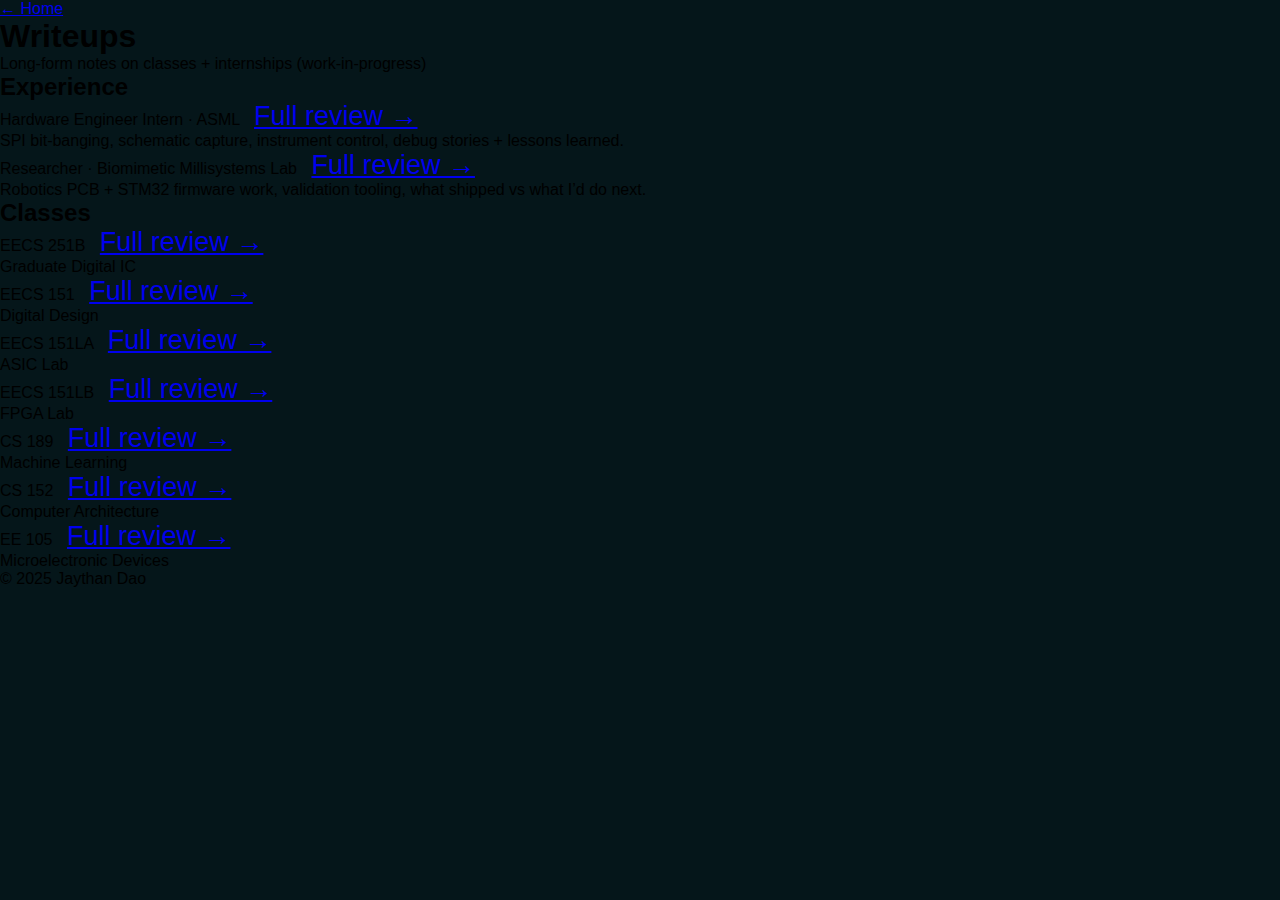
<file: writeups.html>
<!DOCTYPE html>
<html lang="en">
<head>
  <meta charset="UTF-8" />
  <meta name="viewport" content="width=device-width, initial-scale=1" />
  <title>Writeups · Jaythan Dao</title>
  <link rel="preconnect" href="https://api.fontshare.com" />
  <link href="https://api.fontshare.com/css?f[]=satoshi@400,500,700&display=swap" rel="stylesheet" />
  <link rel="stylesheet" href="style.css" />
</head>
<body>
  <div class="page">
    <header>
      <div class="topnav">
        <a class="back-link" href="index.html">← Home</a>
      </div>
      <h1>Writeups</h1>
      <p class="tagline">Long-form notes on classes + internships (work-in-progress)</p>
    </header>

    <section>
      <h2>Experience</h2>
      <ul class="entries">
        <li>
          <div class="entry-header">
            <span class="title">Hardware Engineer Intern · ASML</span>
            <a class="date" href="writeups/asml.html">Full review →</a>
          </div>
          <p>SPI bit-banging, schematic capture, instrument control, debug stories + lessons learned.</p>
        </li>
        <li>
          <div class="entry-header">
            <span class="title">Researcher · Biomimetic Millisystems Lab</span>
            <a class="date" href="writeups/bml.html">Full review →</a>
          </div>
          <p>Robotics PCB + STM32 firmware work, validation tooling, what shipped vs what I’d do next.</p>
        </li>
      </ul>
    </section>

    <section>
      <h2>Classes</h2>
      <ul class="entries">
        <li>
          <div class="entry-header">
            <span class="title">EECS 251B</span>
            <a class="date" href="writeups/eecs251b.html">Full review →</a>
          </div>
          <p>Graduate Digital IC</p>
        </li>
        <li>
          <div class="entry-header">
            <span class="title">EECS 151</span>
            <a class="date" href="writeups/eecs151.html">Full review →</a>
          </div>
          <p>Digital Design</p>
        </li>
        <li>
          <div class="entry-header">
            <span class="title">EECS 151LA</span>
            <a class="date" href="writeups/eecs151la.html">Full review →</a>
          </div>
          <p>ASIC Lab</p>
        </li>
        <li>
          <div class="entry-header">
            <span class="title">EECS 151LB</span>
            <a class="date" href="writeups/eecs151lb.html">Full review →</a>
          </div>
          <p>FPGA Lab</p>
        </li>
        <li>
          <div class="entry-header">
            <span class="title">CS 189</span>
            <a class="date" href="writeups/cs189.html">Full review →</a>
          </div>
          <p>Machine Learning</p>
        </li>
        <li>
          <div class="entry-header">
            <span class="title">CS 152</span>
            <a class="date" href="writeups/cs152.html">Full review →</a>
          </div>
          <p>Computer Architecture</p>
        </li>
        <li>
          <div class="entry-header">
            <span class="title">EE 105</span>
            <a class="date" href="writeups/ee105.html">Full review →</a>
          </div>
          <p>Microelectronic Devices</p>
        </li>
      </ul>
    </section>

    <footer>
      <p>© 2025 Jaythan Dao</p>
    </footer>
  </div>
</body>
</html>
</file>
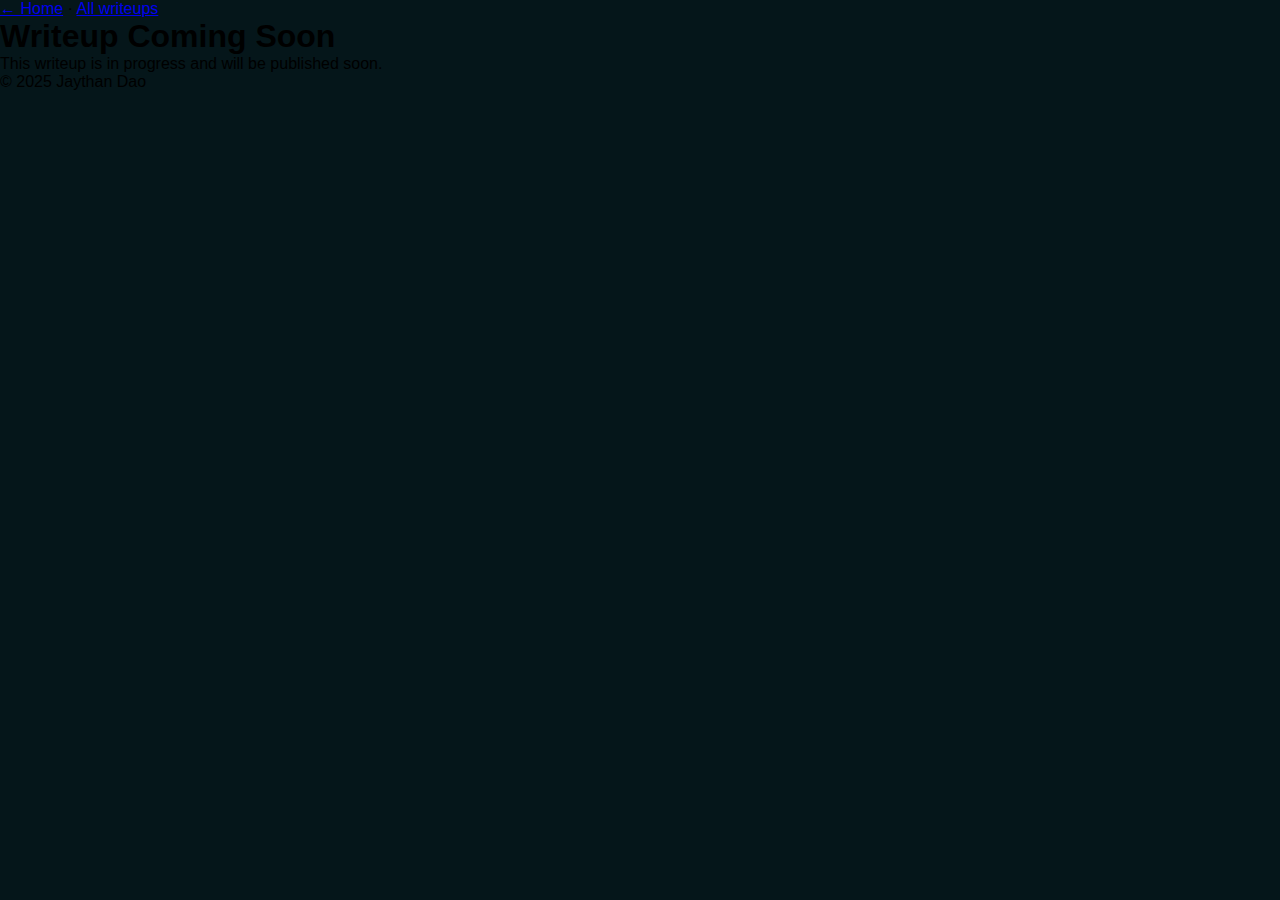
<file: writeups/bml.html>
<!DOCTYPE html>
<html lang="en">
  <head>
    <meta charset="UTF-8" />
    <meta name="viewport" content="width=device-width, initial-scale=1.0" />
    <title>Coming Soon</title>
    <link rel="stylesheet" href="../style.css" />
  </head>
  <body>
    <main class="page">
      <header>
        <div class="topnav">
          <a class="back-link" href="../index.html">← Home</a>
          <span class="sep">·</span>
          <a class="back-link" href="../writeups.html">All writeups</a>
        </div>
        <h1>Writeup Coming Soon</h1>
      </header>
      <section class="prose">
        <p>This writeup is in progress and will be published soon.</p>
      </section>
      <footer>
        <p>© 2025 Jaythan Dao</p>
      </footer>
    </main>
  </body>
</html>
</file>
<file: style.css>
* {
    margin: 0;
    padding: 0;
    box-sizing: border-box;
    font-family: 'Satoshi', sans-serif;
}

html {
  scroll-behavior: smooth;
  height: 100%;
  overflow: visible;
}


:root {
    --scroll: 0;
    --background: #05161a; 
  }

body {
    display: grid;
    background: var(--background);
}

#header {
    width: 100%;
    height: 76%;
    background-size: cover;
    background-position: left; 
    position: sticky;
    top: 0;
    z-index: 999;
}

.container {
  width: 100%;
  height: 100%;
  padding: 10px ;
  background: rgb(109,165,192);
background: linear-gradient(90deg, rgba(109,165,192,1) 0%, rgba(12,112,117,1) 20%, rgba(0,0,0,1) 100%);
}

.container::after {
    content: "";
    width: 100%;
    height: 3px;
    background-color: aliceblue;
    position: absolute;
    left: 0;
    top: 92px;
}

@keyframes animateBg {
    0%,100%
    {
        transform:scale(1);
    }
    50%
    {
        transform:scale(1.2);
    }
}

.stars{
    position: absolute;
    top: 50%;
    left: 50%;
    width: 4px;
    height: 4px;
    background: #fff;
    border-radius: 50%;
    box-shadow: 0 0 0 4px rgba(255, 255, 255, 0.1), 0 0 0 8px rgba(255, 255, 255, 0.1), 0 0 20px rgba(255, 255, 255, 1)  ;
    animation:  animate 5s linear infinite;
}
.stars::before{
    content: '';
    position: absolute;
    top: 50%;
    transform: translateY(-50%);
    width: 320px;
    height: 1px;
    background: linear-gradient(90deg, #fff, transparent);
}
@keyframes animate {
    0%
    {
        transform: rotate(315deg) translateX(0);
        opacity: 0.6;
    }
    70%
    {
        opacity: 0.2;

    }
    100%
    {
        transform: rotate(315deg) translateX(-1500px);
        opacity: 0;

    }
    
}
.stars:nth-child(1){
    top: 0;
    right: -20px;
    left:initial;
    animation-delay:0 ;
    animation-duration: 1s;
}

.stars:nth-child(2){
    top: 0;
    right: 80px;
    left:initial;
    animation-delay:0.2s;
    animation-duration: 3s;
}

.stars:nth-child(3){
    top: 80px;
    right: 0px;
    left:initial;
    animation-delay:0.8s ;
    animation-duration: 2s;
}

.stars:nth-child(4){
    top: 0;
    right: 180px;
    left:initial;
    animation-delay:1.2s;
    animation-duration: 1.5s;
}

.stars:nth-child(5){
    top: 0;
    right: 400px;
    left:initial;
    animation-delay:1.5s;
    animation-duration: 2.5s;
}

.stars:nth-child(6){
    top: 0;
    right: 600px;
    left:initial;
    animation-delay:1s ;
    animation-duration: 3s;
}
.stars:nth-child(7 ){
    top: 300px;
    right: 0px;
    left:initial;
    animation-delay:1s ;
    animation-duration: 1.75s;
}


nav {
    display: flex;
    align-items: center;
    justify-content: space-between;
    flex-wrap: wrap;
}


nav ul li {
    display: inline-block;
}


nav ul li a{
    align-items: center;
    text-align:  center;
    color: white;
    text-decoration-line: none;
    position: relative;

}

li a{
    font-size: 27px;
    border-radius: 10px ;
    margin: 10px;
}

.third {
    border-color: #6DA5C0;
    color: white;
  }

.third:hover {
    background-position: 0%;
    cursor: pointer;
    color:#05161a ;
    animation: glow 2s ease-in-out infinite;
  }

@keyframes glow {
  0%, 100% {
    color: #FFF;
    text-shadow: 0 0 15px #6DA5C0, 0 0 15px #6DA5C0, 0 0 15px #6DA5C0;
  }
}

.row {
    align-items: start;
    display: flex;
    justify-content: space-between;
    flex-wrap: wrap;
  }

#row1 {
  align-items: center;

  height: 81vh;
}
  
.column1 {
    text-align: end;
    line-height: 6.2vw;
    padding-top: 1%;
    flex: 50%;
    padding-left: 5%;
    font-size: larger;
  }

.typing1 {
  text-align: right;
  opacity: 0;
  line-height: 6vw;
  color: #6DA5C0;
  animation: slideDown ease 1.5s forwards .2s;
}

.typing2 {
  color: white;
  text-align: right;
  animation: slideRight ease-in-out 2.5s forwards 0.3s;
  margin-right: 5%;
  opacity: 0;
}

.typing3 {
  opacity: 0;
  color: #6DA5C0;
  text-align: right;
  animation: slideUp ease 1.5s forwards .2s;
}


@keyframes slideUp {
  0% {transform: translateY(4vw);opacity: 0;}
  100% {transform: translateY(-0vw);opacity:1;}
}

@keyframes slideRight {
  0% {transform: translateX(-2.5vw);opacity: 0;}
  100% {transform: translateX(2.5vw);opacity:1;}
}

@keyframes slideLeft {
  0% {transform: translateX(5vw);opacity: 0;}
  100% {transform: translateX(0vw);opacity:1;}
}

@keyframes slideDown {
  0% {transform: translateY(-5vw);}
  100% {transform: translateY(0vw);opacity:1;}
}

.column1 h1{
    margin-top: 0.5%;
  }

.column2 {
  padding-right: 5%;
  padding-left: 3%;
  margin-top: 2%;
  flex: 50%;
}

.pic {
  height: 100%;
  width: 93%;
  animation: slideLeft ease-in-out 1.5s forwards 0.3s;
  opacity: 0;
}

.x {
  stroke: aliceblue;
  stroke-width: 3px;
  stroke-dasharray: 100px;
  stroke-dashoffset: 100px;
  animation-play-state: running;
  animation: LineAnimation ease-in-out 1s forwards 1.2s;

}

.y {
  stroke: aliceblue;
  stroke-width: 3px;
  stroke-dasharray: 520px;
  animation-play-state: running;
  animation: LineAnimation 3.2s ease-in-out 2.2s forwards;
  stroke-dashoffset: 520px;

}

.z {
  stroke: aliceblue;
  stroke-width: 3px;
  stroke-dasharray: 100px;
  stroke-dashoffset: 100px;
  animation: LineAnimation 0.3s linear 5.3s  forwards;
  animation-play-state: running;
}

svg:hover {
  .x {
    animation: bk .7s ease-in forwards;
    stroke-dashoffset: 100px;
  }
  .y {
    animation: bk 2s ease-in forwards;
    stroke-dashoffset: 520px;
  }

  .z {
    animation: bk 0.2s ease-in forwards;
    stroke-dashoffset: 100px; 
  }
}

@keyframes LineAnimation {
  to {
    stroke-dashoffset: 0px;
  }
}

@keyframes bk {
  to {
    stroke-dashoffset: 0px;
  }
}

@keyframes up {
  to {
    stroke-dashoffset: 100px;
  }
}

.box{
  margin: 50px 5%;
  color: #05161a;
  background-color: #6DA5C0;
  border-radius: 15px
}

.c1 img {
  width: 100%;
  margin: 3.5%;
  border-radius: 15px;
}

.c1 {
  padding-top: 2%;
  padding-bottom: 2%;
  padding-left: 2%;
  flex-basis: 35%;
}

.c2 {
  padding-top: 2%;

  padding-right: 2%;
  flex-basis: 60%;
}

.sub-title {
  font-size: 6vw;
  font-weight: 600;
}

.c2 p{
  font-size: 2.8vw;
  font-weight: 550;
  color: white;
}


.tab-titles {
  display: flex;
  margin: 3% 0px 20px 40px;
}

#trans {
  color: aliceblue;
  background-color: transparent;
  border: 1px solid #6DA5C0;
}

.box .tab-contents {
  margin: 3.5%;
}

.tab-links {
  margin-right: 50px;
  font-size: 2.5vw;
  font-weight: 500;
  cursor: pointer;
  position: relative;
}

.tab-links::after {
  content: '';
  width: 0;
  height: 3px;
  background: white;
  position: absolute;
  left: 0;
  bottom: -3px;
  transition: 0.5s;
}

.tab-links.active-link{
  color: #6DA5C0
}

.tab-links.active-link::after{
  width: 70%;
}

.tab-contents ul li {
  list-style: none;
  font-size: 3vw;
  margin: 0% 0% 3% 0;
}

.tab-contents ul li span{
  color: antiquewhite;
  font-size: 2.25vw;
}

.tab-contents{
  display: none;
}

.tab-contents.active-tab{
  display: block;
}

#signed {
  color: #6DA5C0;
  background-color: black;
  text-align: center;
  font-size: 4.5vw;
  line-height: 6.5vw;
}

#signed h1 {
  margin-top: 3.5%;
  background-image: url(images/me.jpeg);
  background-size: 0;
  transition: text 1000ms;
  transition: color 500ms;
}

#signed h6{
  margin-left: 5%;
  color: white;
}

#lmao{
  width: 5%;
  opacity: 0;
}

#sanay {
  text-shadow: 0px 0px 4px #05161a;
}

#signed:hover {
  #love {
    animation: colorred ease-out 3.5s forwards 0.3s;
  }
  #lmao{
    animation: slideUp2 ease-out 3.5s forwards 0.3s;
  }

}

@keyframes slideUp2 {
  0% {transform: translateY(-8vw);opacity: 0;}
  40% {transform: translateY(-10w);opacity:0.8;}
  60% {transform: translateY(-10vw);opacity:1;}
  100% {transform: translateY(-14vw);opacity:0;}
}

@keyframes colorred {
  0% {color: #6DA5C0;}
  40%{color: red;}
  60%{color: red;}
  100%{color: #6DA5C0;}
}

.even1, .even2 {
  font-size: 3vw;
  line-height: 4vw;
  background-color: black;
  border: 1px solid antiquewhite;
  align-items: center;
  text-align: center;
  color: antiquewhite;
  padding-top: 2%;
  border-radius: 15px;
  flex-basis: 46%;
  margin: 2%;
  transition: color 0.5s, transform 0.5s;
  height: 45vw;
  
}

.even1a, .even2a {
  line-height: 3.35vw;
  background-color: transparent;
  border: 1px solid antiquewhite;
  align-items: center;
  text-align: center;
  color: antiquewhite;
  padding-top: 2%;
  padding-left: 2%;
  padding-right: 2%;
  border-radius: 15px;
  flex-basis: 46%;
  margin: 1%;
  transition: color 0.5s, transform 0.5s;
  height: 23vw;
  
}

.even2 {
  margin-left: 2%;
}

.even1 p, .even2 p{
  font-size: 2vw;
}

.even1 li, .even2 li{
  line-height: 3vw;
  margin-left: 5%;
  text-align: start;
  font-size: 1.5vw;
}

.even1 .inline, .even2 .inline{
  margin: 0 2%;
  display: inline;
  line-height: 0vw;
  text-align: center;
  font-size: 1.5vw;
  color: rgb(0, 136, 255);
}

.even1 img, .even2 img{
  height: 12vw;
  border: 3px solid antiquewhite;
  transition: border-color 0.4s;
  margin: 0 2%;
}

div.even1:hover, div.even2:hover {
  transform: translateY(-2%);
  background-color: antiquewhite;
  color: black;
  img {
    border: 3px solid black;
  }
  .inline {
    color: rgb(13, 0, 255);
  }
}


.tooltip {
  position: relative;
  display: inline-block;
  border-bottom: 1px dotted black;
  p {
    font-size: 1.4vw;
  }
}

.tooltip .tooltiptext {
  visibility: hidden;
  height: 13vw;
  width: 30vw;
  background-color: black;
  color: antiquewhite;
  text-align: left;
  border-radius: 6px;
  padding: 5px 1vw;
  position: absolute;
  z-index: 1;
  bottom: 100%;
  left: 23%;
  margin-left: -60px;
  line-height: 2vw;
}

#geckott {
  height: 5vw;
  left: 50%;
}

.tooltip .tooltiptext::after {
  content: "";
  position: absolute;
  top: 0%;
  left: 38%;
  margin-left: -5px;
  border-width: 5px;
  border-style: solid;
  border-color: black transparent transparent transparent;
}

.tooltip:hover .tooltiptext {
  visibility: visible;
}

#contact {
  margin-top: 3%;
  color: black;
  align-items: center;
  text-align: center;
  flex-basis: 48%;
  line-height: 8.9vw;
  font-size: 4vw;
}

#contact h1 {
  padding-top: 2%;
}

#contact h3 {
  font-size: 7vw;
}

#contact h2 {
  line-height: 3vw;
  font-size: 2vw;
  padding-bottom: 2%;
}

/*--------------------css for small screens-----------------------------------------------------------------------------------------------------------------------------------*/
@media only screen and (max-width: 600px) {
  
  .third {
    display: none;
    margin-top: 100%;
    font-size: 16px;
  }

  #svgg {
    max-height: 104px;
    margin: 0 auto; /* poor attempt at centering */
    height: auto !important;
    width: auto !important;
    display: block;
    max-width: 100%;
    margin-top: -5px;
  }
  .container {
    height: 90%;
  }
  .stars{
    visibility: hidden;
  }

  #row1 {
    align-items: center;
    height: 100%;
  }

  .container::after {
    top: 82px;
  }

  #about {
    margin-top: -10%;
  }

  .box {
    margin: 80px 5%;
    margin-bottom: 10px;
  }

  #trans {
    margin-top: 0px;
    
    margin-bottom: 10.5%;
    
  }

  .tab-contents ul li {
    font-size: 4vw;
  }
  
  .tab-contents ul li span{
    color: antiquewhite;
    font-size: 3.25vw;
  }

  #courses {
    font-size: 3vw;
  }

  #signed .row {
    display: block;
  }

  .even1, .even2{
    font-size: 4.5vw;
    line-height: 5.1vw;
    height: 60vw;
  }

  .tab-titles{
    margin:  2.5%;
    p{
      font-size: 4.2vw;
      text-align: center;
    }
  }

  #signed {
    margin-top: 10px;
    margin-bottom: -5%;
    h1 {
      margin-bottom: 1%;
      font-size: 11vw;
    }
    h6 {
      font-size: 3.5vw;
    }
  }

  .even1, .even2 {
    font-size: 4vw;
    line-height: 5vw;
    margin: 3%;
    height: 58vw;
  }

  .even1 p, .even2 p{
    font-size: 2.8vw;
  }

  .even1 li, .even2 li{
    line-height: 3.9vw;
    margin-left: 5%;
    text-align: start;
    font-size: 2.95vw;
  }
  
  .even1 img, .even2 img{
    height: 19vw;
    border: 1px solid antiquewhite;
  }

  .even1 .inline, .even2 .inline{
    font-size: 2.95vw;
  }
  
  div.even1:hover, div.even2:hover {
    img {
      border: 1px solid black;
    }
  }

  .tooltip p{
      font-size: 2.9vw;
  }
  
  .tooltip .tooltiptext {
    height: 26vw;
    width: 60vw;
    border-radius: 6px;
    padding: 1vw 2vw;
    position: absolute;
    z-index: 1;
    bottom: 100%;
    left: 23%;
    line-height: 4vw;
  }
  
  #geckott {
    height: 10.5vw;
    left: 50%;
  }
  
  .tooltip .tooltiptext::after {
    content: "";
    position: absolute;
    top: 0%;
    left: 38%;
    margin-left: -5px;
    border-width: 5px;
    border-style: solid;
    border-color: black transparent transparent transparent;
  }

  #contact{
    margin-top: -7%;
    h1 {
      font-size: 12vw;
    }

    h2 {
      font-size: 4vw;
      margin-bottom: 0%;
    }
    h3 {
      margin: 2%;
      font-size: 12vw;
    }
  }

  #final {
    padding-bottom: 1%;
    margin-bottom: 5%;
  }

}

@media only screen and (max-height: 380px) {
  #row1 {
    align-items: center;
    height: 100%;
  }

}
</file>
